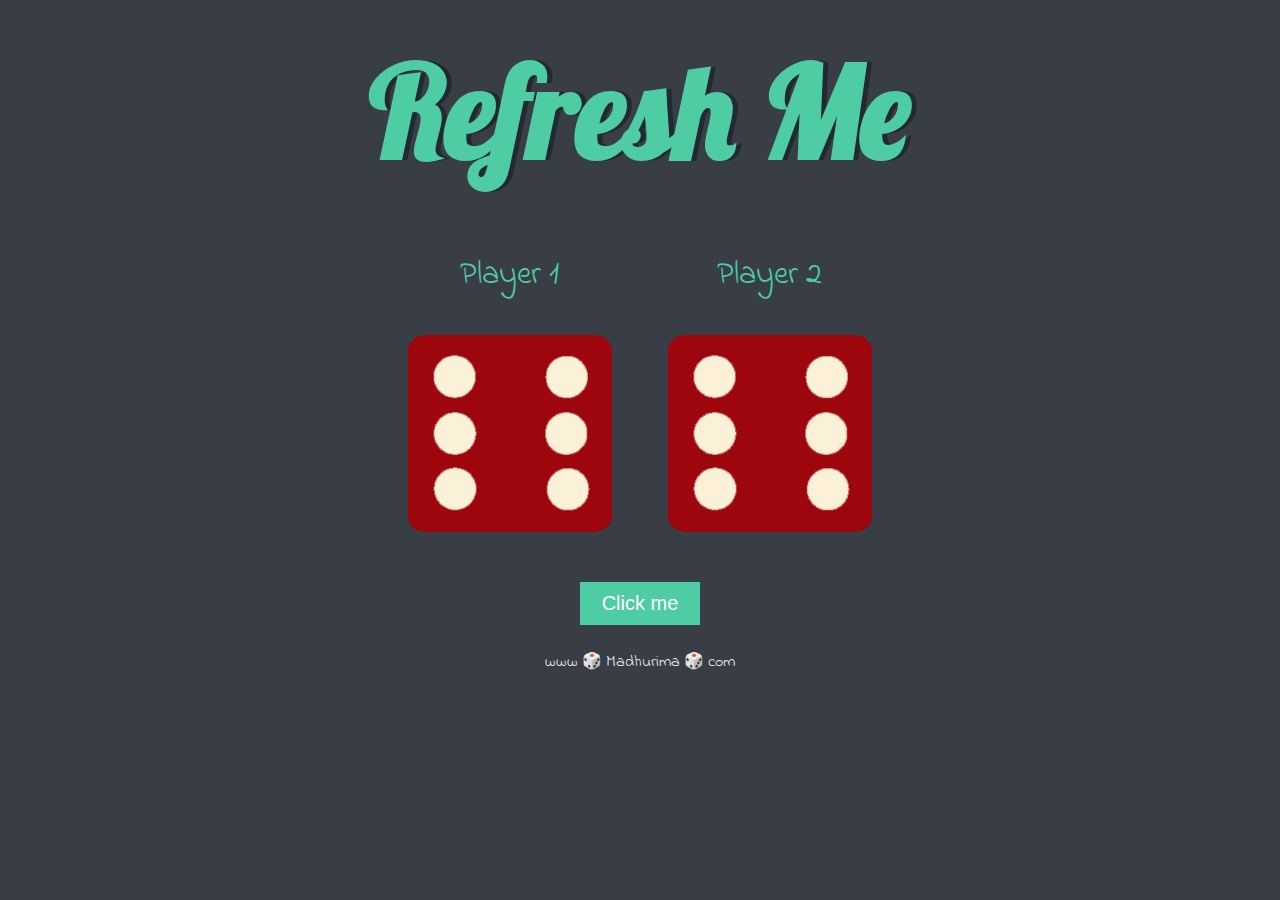
<file: index.html>
<!DOCTYPE html>
<html lang="en" dir="ltr">
  <head>
    <meta charset="utf-8">
    <title>Dice Challenge 🎲</title>
    <link rel="stylesheet" href="styles.css">
    <link href="https://fonts.googleapis.com/css?family=Indie+Flower|Lobster" rel="stylesheet">

  </head>
  <body>

    <div class="container">
      <h1>Refresh Me</h1>

      <div class="dice">
        <p>Player 1</p>
        <img class="img1" src="images/dice6.png">
      </div>

      <div class="dice">
        <p>Player 2</p>
        <img class="img2" src="images/dice6.png">
      </div>
      <br>
      <br>
     <button id="btn">Click me</button>
      <script src="index.js" charset="utf-8"></script>
    </div>


  </body>

  <footer>
    www 🎲 Madhurima 🎲 com
  </footer>
</html>
</file>
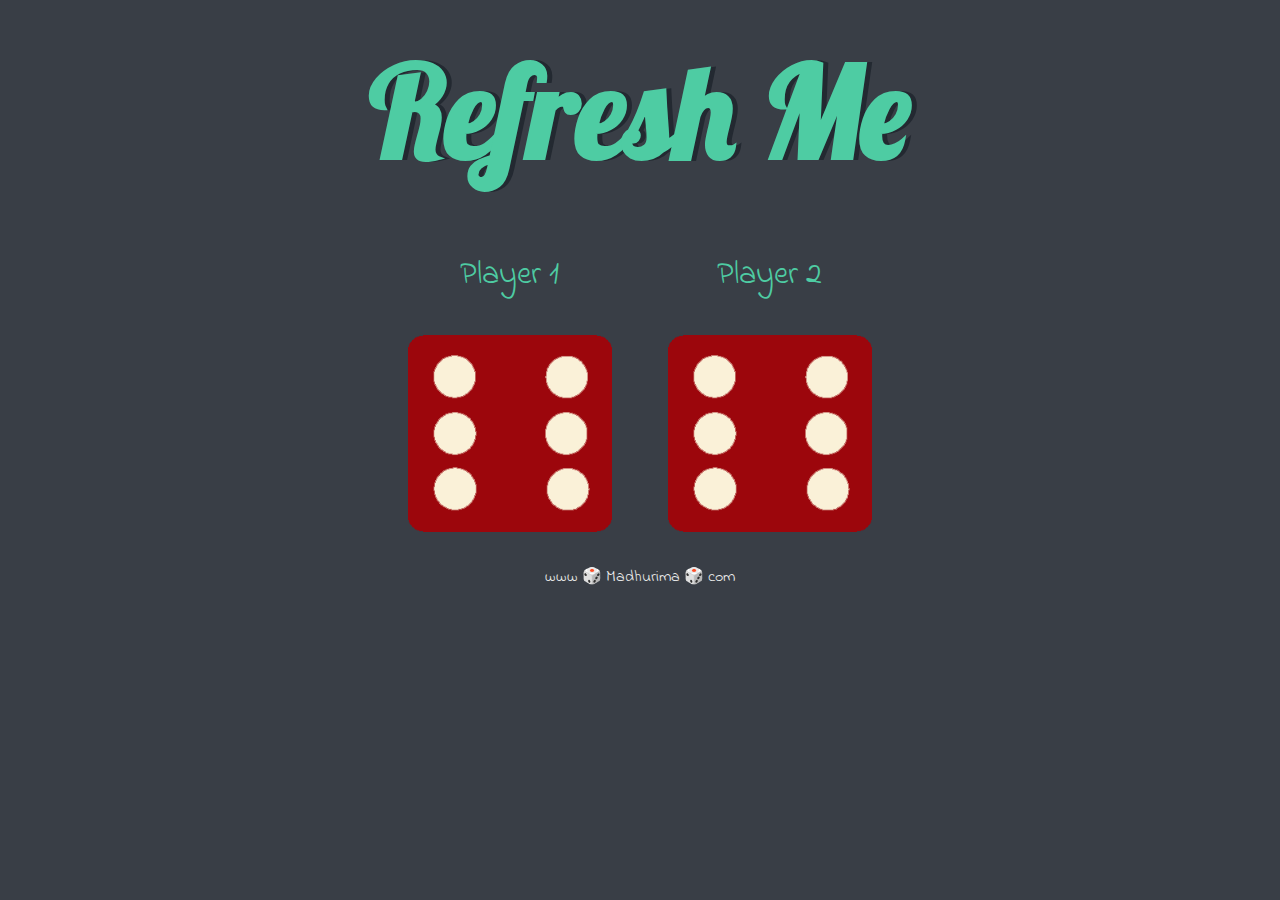
<file: dicee.html>
<!DOCTYPE html>
<html lang="en" dir="ltr">
  <head>
    <meta charset="utf-8">
    <title>Dice Challenge 🎲</title>
    <link rel="stylesheet" href="styles.css">
    <link href="https://fonts.googleapis.com/css?family=Indie+Flower|Lobster" rel="stylesheet">

  </head>
  <body>

    <div class="container">
      <h1>Refresh Me</h1>

      <div class="dice">
        <p>Player 1</p>
        <img class="img1" src="images/dice6.png">
      </div>

      <div class="dice">
        <p>Player 2</p>
        <img class="img2" src="images/dice6.png">
      </div>


      <script src="index.js" charset="utf-8"></script>
    </div>


  </body>

  <footer>
    www 🎲 Madhurima 🎲 com
  </footer>
</html>
</file>
<file: styles.css>
.container {
  width: 70%;
  margin: auto;
  text-align: center;
}

.dice {
  text-align: center;
  display: inline-block;

}

body {
  background-color: #393E46;
}

h1 {
  margin: 30px;
  font-family: 'Lobster', cursive;
  text-shadow: 5px 0 #232931;
  font-size: 8rem;
  color: #4ECCA3;
}

p {
  font-size: 2rem;
  color: #4ECCA3;
  font-family: 'Indie Flower', cursive;
}

img {
  width: 80%;
}

#btn{

  background-color:#4ECCA3;
  border: none;
  color: white;
  margin-top: 1.5rem;
  padding: 10px 22px;
  text-align: center;
  text-decoration: none;
  display: inline-block;
  font-size: 20px;
}

footer {
  margin-top: 2%;
  color: #EEEEEE;
  text-align: center;
  font-family: 'Indie Flower', cursive;

}
</file>
